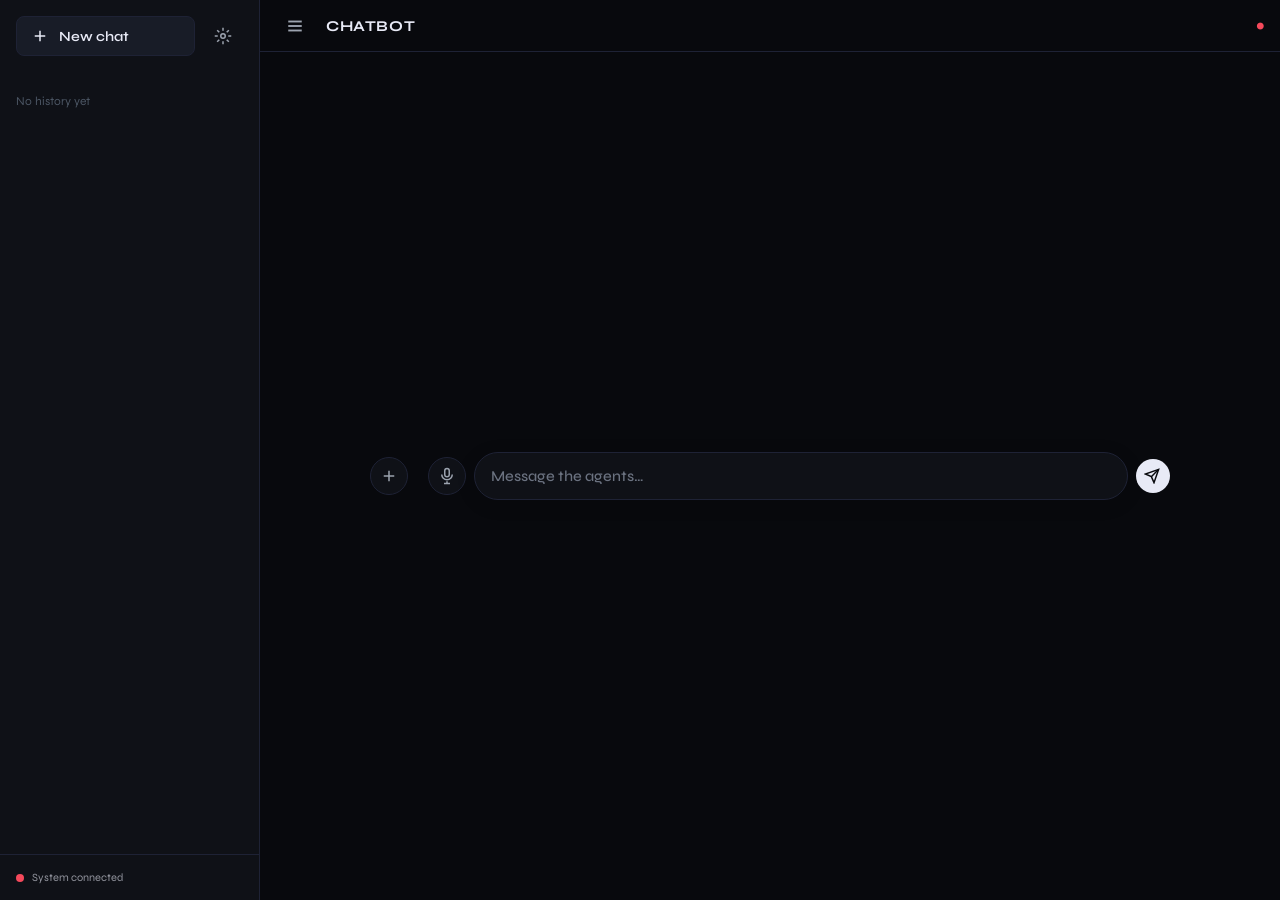
<file: Beta_MCP_server/frontend/index.html>
<!DOCTYPE html>
<html lang="en">
<head>
  <meta charset="UTF-8" />
  <meta name="viewport" content="width=device-width, initial-scale=1.0" />
  <title>CHATBOT</title>
  <link rel="preconnect" href="https://fonts.googleapis.com" />
  <link href="https://fonts.googleapis.com/css2?family=Syne:wght@400;600;700;800&family=JetBrains+Mono:wght@400;500&display=swap" rel="stylesheet" />
  <link rel="stylesheet" href="style.css" />
</head>
<body>

<div class="shell sidebar-open" id="appShell">

  <aside class="sidebar" id="sidebar">
    <div class="sidebar-top">
      <button class="new-chat-btn" onclick="newChat()">
        <svg viewBox="0 0 24 24" fill="none" stroke="currentColor" stroke-width="2"><path d="M12 5v14M5 12h14"/></svg>
        New chat
      </button>
      <button class="nav-btn mcp-toggle-icon" data-tip="MCP Tools" onclick="toggleMcpPanel()">
        <svg viewBox="0 0 24 24" fill="none" stroke="currentColor" stroke-width="2"><circle cx="12" cy="12" r="3"/><path d="M12 1v4M12 19v4M4.22 4.22l2.83 2.83M16.95 16.95l2.83 2.83M1 12h4M19 12h4M4.22 19.78l2.83-2.83M16.95 7.05l2.83-2.83"/></svg>
      </button>
    </div>
    
    <div class="sidebar-history" id="historyList">
      <div style="font-size:12px;color:#4b5563;padding:12px 0">No history yet</div>
    </div>

    <div class="sidebar-status">
      <div class="status-dot" id="wsStatus"></div>
      <span class="status-text">System connected</span>
    </div>
  </aside>

  <main class="main">

    <header class="topbar">
      <div class="topbar-left">
        <button class="icon-btn sidebar-toggle-btn" onclick="toggleSidebar()" title="Toggle Sidebar">
          <svg viewBox="0 0 24 24" fill="none" stroke="currentColor" stroke-width="2.5"><line x1="3" y1="12" x2="21" y2="12"/><line x1="3" y1="6" x2="21" y2="6"/><line x1="3" y1="18" x2="21" y2="18"/></svg>
        </button>
        <span class="topbar-title">CHATBOT</span>
        <span class="agent-pills" id="activePills"></span>
      </div>
      <div class="topbar-right">
        <div class="conn-badge" id="connBadge"></div>
      </div>
    </header>

    <div class="mcp-panel" id="mcpPanel">
      <div class="mcp-header">
        <span>MCP Server Tools</span>
        <button onclick="toggleMcpPanel()">✕</button>
      </div>
      <div class="mcp-tools" id="mcpTools">Loading…</div>
    </div>

    <!-- Centered layout wrapper -->
    <div class="chat-container chat-empty" id="chatContainer">
      
      <div class="pdf-banner" id="pdfBanner" style="display:none">
        <svg viewBox="0 0 24 24" fill="none" stroke="currentColor" stroke-width="2" width="14" height="14"><path d="M14 2H6a2 2 0 0 0-2 2v16a2 2 0 0 0 2 2h12a2 2 0 0 0 2-2V8z"/><polyline points="14 2 14 8 20 8"/><line x1="16" y1="13" x2="8" y2="13"/><line x1="16" y1="17" x2="8" y2="17"/><polyline points="10 9 9 9 8 9"/></svg>
        <span id="pdfBannerText">PDF loaded</span>
        <button onclick="clearPdf()" title="Clear PDF">✕</button>
      </div>

      <div class="chat-window" id="chat"></div>

      <div class="waveform-bar" id="waveformBar">
        <div class="waveform-inner">
          <canvas id="waveCanvas" width="260" height="40"></canvas>
          <span id="micTimer">0:00</span>
          <button class="stop-mic-btn" onclick="stopMic()">■ Stop</button>
        </div>
      </div>

      <!-- Input area -->
      <div class="input-dock">
        <div class="input-row">

          <div class="attachment-wrapper" id="attachmentWrapper">
            <button class="icon-btn plus-btn" id="plusBtn" title="Attach file" onclick="toggleAttachmentMenu()">
              <svg viewBox="0 0 24 24" fill="none" stroke="currentColor" stroke-width="2"><path d="M12 5v14M5 12h14"/></svg>
            </button>
            <div class="attachment-menu" id="attMenu">
              <label class="att-item" title="Upload PDF">
                <svg viewBox="0 0 24 24" fill="none" stroke="currentColor" stroke-width="2"><path d="M14 2H6a2 2 0 0 0-2 2v16a2 2 0 0 0 2 2h12a2 2 0 0 0 2-2V8z"/><polyline points="14 2 14 8 20 8"/><line x1="16" y1="13" x2="8" y2="13"/><line x1="16" y1="17" x2="8" y2="17"/><polyline points="10 9 9 9 8 9"/></svg>
                <span>Upload Document</span>
                <input type="file" id="pdfFile" accept=".pdf,application/pdf" hidden />
              </label>

              <label class="att-item" title="Upload Audio">
                <svg viewBox="0 0 24 24" fill="none" stroke="currentColor" stroke-width="2"><path d="M3 18v-6a9 9 0 0 1 18 0v6"/><path d="M21 19a2 2 0 0 1-2 2h-1a2 2 0 0 1-2-2v-3a2 2 0 0 1 2-2h3zM3 19a2 2 0 0 0 2 2h1a2 2 0 0 0 2-2v-3a2 2 0 0 0-2-2H3z"/></svg>
                <span>Upload Audio</span>
                <input type="file" id="audioFile" accept="audio/*" hidden />
              </label>

              <label class="att-item" title="Upload Video">
                <svg viewBox="0 0 24 24" fill="none" stroke="currentColor" stroke-width="2"><polygon points="23 7 16 12 23 17 23 7"/><rect x="1" y="5" width="15" height="14" rx="2"/></svg>
                <span>Upload Video</span>
                <input type="file" id="videoFile" accept="video/*" hidden />
              </label>
            </div>
          </div>

          <button class="icon-btn mic-btn" id="micBtn" title="Speak" onclick="toggleMic()">
            <svg viewBox="0 0 24 24" fill="none" stroke="currentColor" stroke-width="2"><rect x="9" y="2" width="6" height="11" rx="3"/><path d="M5 10a7 7 0 0 0 14 0M12 19v3M8 22h8"/></svg>
          </button>

          <div class="input-wrap">
            <input id="msgInput" type="text" placeholder="Message the agents…" autocomplete="off" />
          </div>

          <button class="icon-btn send-btn" id="sendBtn" title="Send" onclick="sendMessage()">
            <svg viewBox="0 0 24 24" fill="none" stroke="currentColor" stroke-width="2.2"><line x1="22" y1="2" x2="11" y2="13"/><polygon points="22 2 15 22 11 13 2 9 22 2"/></svg>
          </button>

        </div>
      </div>
    </div> <!-- end .chat-container -->

  </main>
</div>

<script src="script.js"></script>
</body>
</html>
</file>
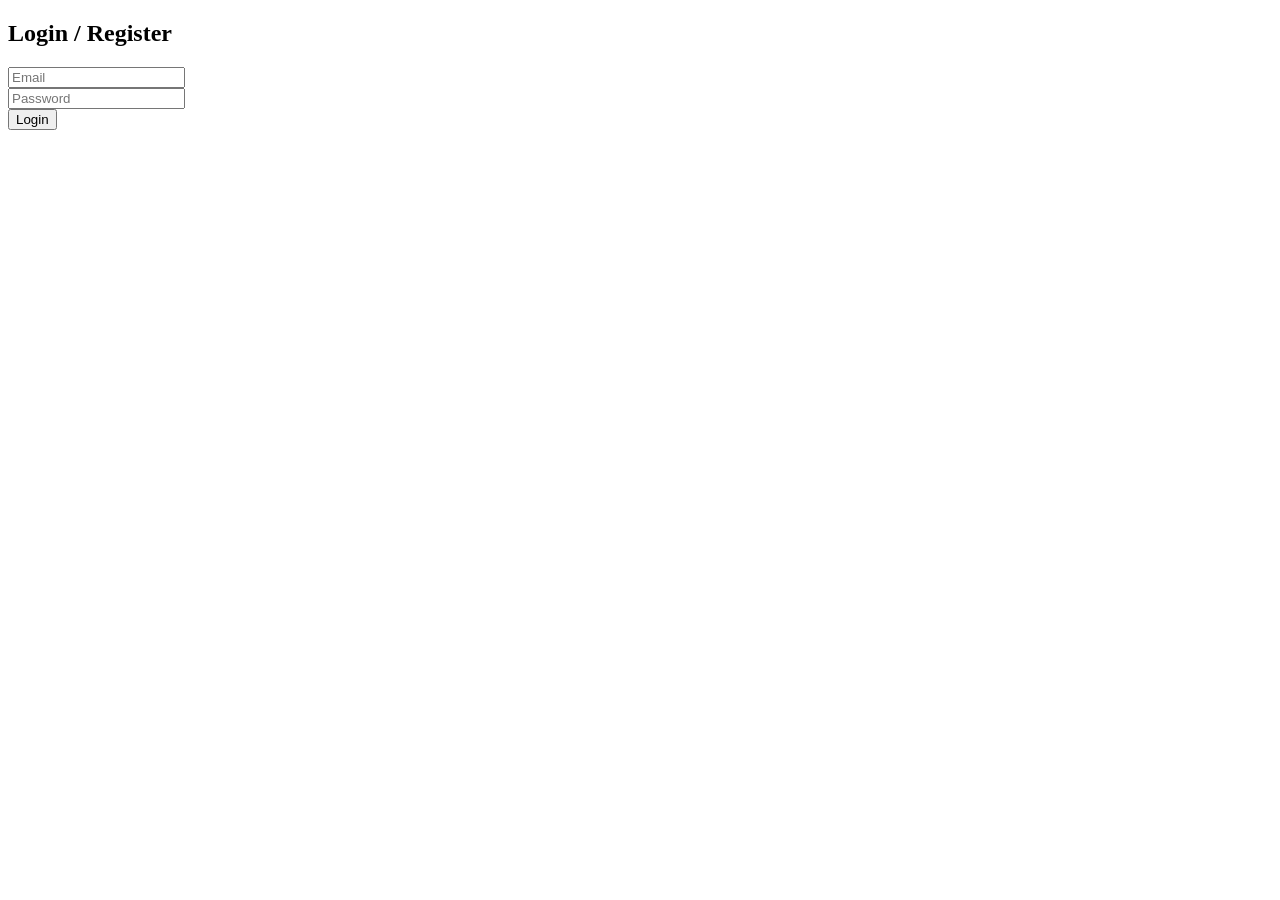
<file: chatbox/templates/index.html>
<!DOCTYPE html>
<html>
<head>
    <title>Simple Chat</title>
    <style>
        .hidden { display: none; }
        #messages { height: 300px; border: 1px solid #ccc; overflow-y: scroll; margin-bottom: 10px; }
    </style>
</head>
<body>

<div id="auth-section">
    <h2>Login / Register</h2>
    <input type="email" id="email" placeholder="Email"><br>
    <input type="password" id="password" placeholder="Password"><br>
    <button onclick="login()">Login</button>
</div>

<div id="chat-section" class="hidden">
    <h2 id="welcome-msg"></h2>
    <div id="messages"></div>
    <input type="number" id="receiverId" placeholder="Send to User ID"><br>
    <input type="text" id="messageInput" placeholder="Type message...">
    <button onclick="sendMessage()">Send</button>
</div>

<script>
let currentUserId = null;
let socket = null;

async function login() {
    const email = document.getElementById("email").value;
    const password = document.getElementById("password").value;

    const response = await fetch('/user/login', {
        method: 'POST',
        headers: {'Content-Type': 'application/json'},
        body: JSON.stringify({ email, password })
    });

    if (response.ok) {
        const data = await response.json();
        currentUserId = data.user_id;
        startChat(data.user_id, data.name);
    } else {
        alert("Login failed");
    }
}

function startChat(userId, name) {
    document.getElementById("auth-section").classList.add("hidden");
    document.getElementById("chat-section").classList.remove("hidden");
    document.getElementById("welcome-msg").innerText = `Logged in as ${name} (ID: ${userId})`;

    // Connect to WebSocket using the user_id
    socket = new WebSocket(`ws://localhost:8000/chat/ws?user_id=${userId}`);

    socket.onmessage = function(event) {
        const data = JSON.parse(event.data);
        displayMessage(`User ${data.sender}: ${data.message}`);
    };
}

function sendMessage() {
    const rId = document.getElementById("receiverId").value;
    const msg = document.getElementById("messageInput").value;

    if (!rId || !msg) return;

    const payload = JSON.stringify({
        "receiver_id": parseInt(rId),
        "message": msg
    });

    socket.send(payload);
    displayMessage("Me: " + msg);
    document.getElementById("messageInput").value = "";
}

function displayMessage(msg) {
    const msgBox = document.getElementById("messages");
    const div = document.createElement("div");
    div.textContent = msg;
    msgBox.appendChild(div);
}
</script>
</body>
</html>
</file>
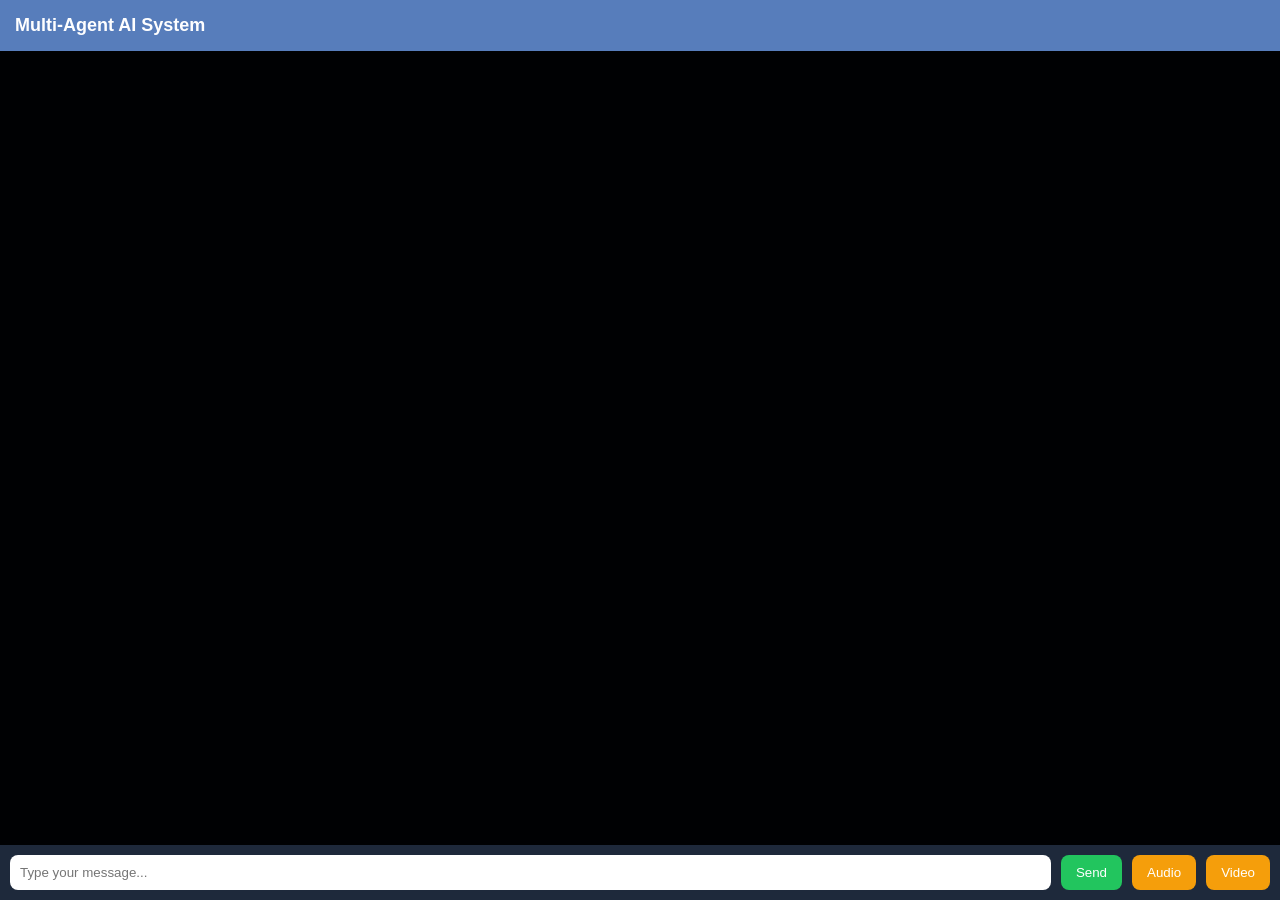
<file: Multi_AI_Agent/frontend/index.html>
<!DOCTYPE html>
<html lang="en">
<head>
<meta charset="UTF-8">
<title>Multi-Agent AI Chat</title>
<link rel="stylesheet" href="style.css">
</head>

<body>

<div class="container">
    <div class="header">Multi-Agent AI System</div>

    <div class="chat-box" id="chat"></div>

    <div class="input-area">
        <input type="text" id="message" placeholder="Type your message..." />
        <button class="send-btn" onclick="sendMessage()">Send</button>
        <button class="upload-btn" onclick="uploadAudio()">Audio</button>
        <button class="upload-btn" onclick="uploadVideo()">Video</button>
    </div>
</div>

<input type="file" id="audioFile" class="file-input" accept="audio/*" />
<input type="file" id="videoFile" class="file-input" accept="video/*" />
<script src="script.js"></script>

</body>
</html>
</file>
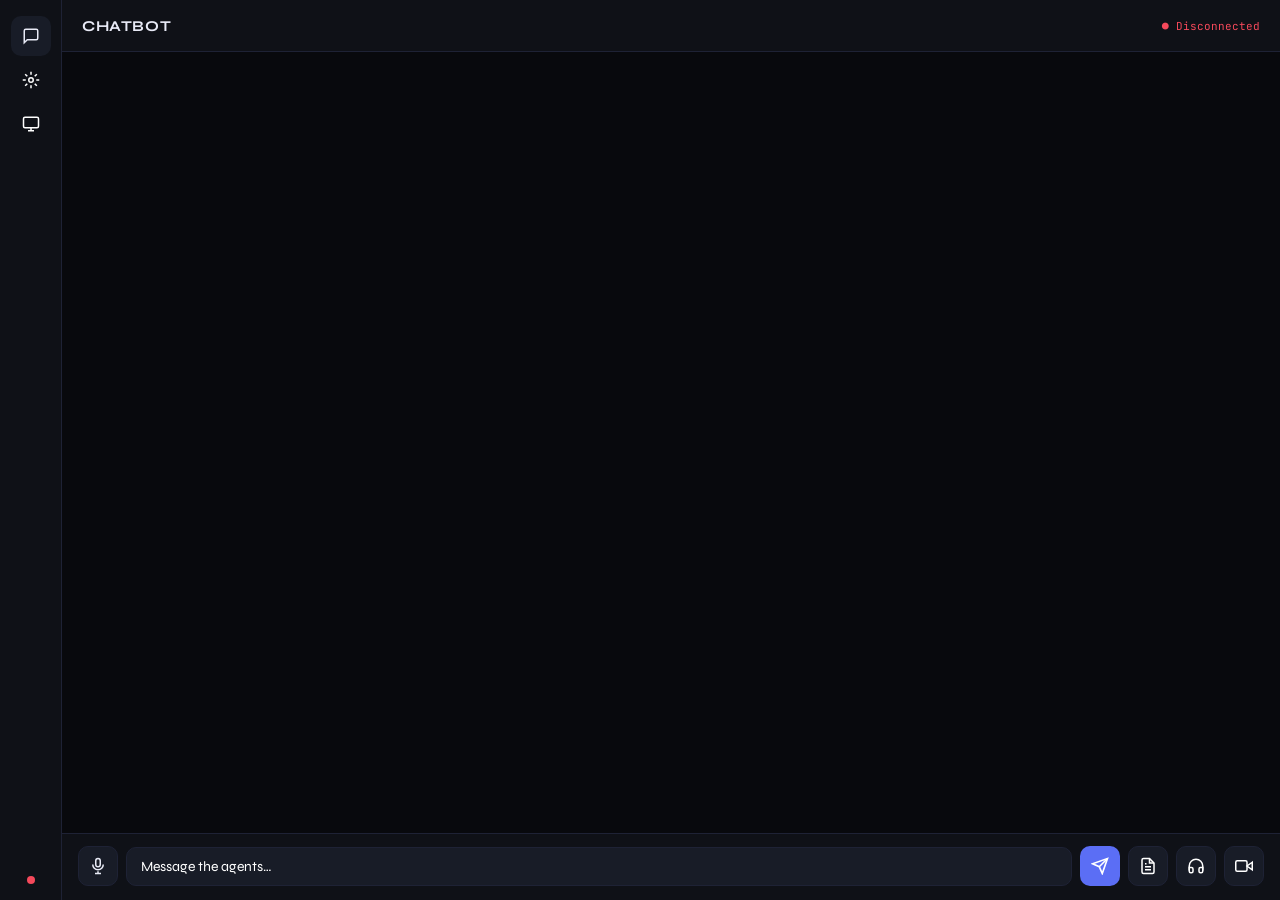
<file: Page_Index/frontend/index.html>
<!DOCTYPE html>
<html lang="en">
<head>
  <meta charset="UTF-8" />
  <meta name="viewport" content="width=device-width, initial-scale=1.0" />
  <title>CHATBOT</title>
  <link rel="preconnect" href="https://fonts.googleapis.com" />
  <link href="https://fonts.googleapis.com/css2?family=Syne:wght@400;600;700;800&family=JetBrains+Mono:wght@400;500&display=swap" rel="stylesheet" />
  <link rel="stylesheet" href="style.css" />
</head>
<body>

<div class="shell">

  <aside class="sidebar">
    <nav class="nav">
      <button class="nav-btn active" data-tip="Chat">
        <svg viewBox="0 0 24 24" fill="none" stroke="currentColor" stroke-width="2"><path d="M21 15a2 2 0 0 1-2 2H7l-4 4V5a2 2 0 0 1 2-2h14a2 2 0 0 1 2 2z"/></svg>
      </button>
      <button class="nav-btn" data-tip="MCP Tools" onclick="toggleMcpPanel()">
        <svg viewBox="0 0 24 24" fill="none" stroke="currentColor" stroke-width="2"><circle cx="12" cy="12" r="3"/><path d="M12 1v4M12 19v4M4.22 4.22l2.83 2.83M16.95 16.95l2.83 2.83M1 12h4M19 12h4M4.22 19.78l2.83-2.83M16.95 7.05l2.83-2.83"/></svg>
      </button>
      <button class="nav-btn" data-tip="Agents">
        <svg viewBox="0 0 24 24" fill="none" stroke="currentColor" stroke-width="2"><rect x="2" y="3" width="20" height="14" rx="2"/><path d="M8 21h8M12 17v4"/></svg>
      </button>
    </nav>

    <div class="sidebar-status">
      <div class="status-dot" id="wsStatus"></div>
    </div>
  </aside>

  <main class="main">

    <header class="topbar">
      <div class="topbar-left">
        <span class="topbar-title">CHATBOT</span>
        <span class="agent-pills" id="activePills"></span>
      </div>
      <div class="topbar-right">
        <div class="conn-badge" id="connBadge">● Connecting…</div>
      </div>
    </header>

    <div class="mcp-panel" id="mcpPanel">
      <div class="mcp-header">
        <span>MCP Server Tools</span>
        <button onclick="toggleMcpPanel()">✕</button>
      </div>
      <div class="mcp-tools" id="mcpTools">Loading…</div>
    </div>

    <div class="pdf-banner" id="pdfBanner" style="display:none">
      <svg viewBox="0 0 24 24" fill="none" stroke="currentColor" stroke-width="2" width="14" height="14"><path d="M14 2H6a2 2 0 0 0-2 2v16a2 2 0 0 0 2 2h12a2 2 0 0 0 2-2V8z"/><polyline points="14 2 14 8 20 8"/><line x1="16" y1="13" x2="8" y2="13"/><line x1="16" y1="17" x2="8" y2="17"/><polyline points="10 9 9 9 8 9"/></svg>
      <span id="pdfBannerText">PDF loaded</span>
      <button onclick="clearPdf()" title="Clear PDF">✕</button>
    </div>

    <div class="chat-window" id="chat"></div>

    <div class="waveform-bar" id="waveformBar">
      <div class="waveform-inner">
        <canvas id="waveCanvas" width="260" height="40"></canvas>
        <span id="micTimer">0:00</span>
        <button class="stop-mic-btn" onclick="stopMic()">■ Stop</button>
      </div>
    </div>

    <!-- Input area -->
    <div class="input-dock">
      <div class="input-row">

        <button class="icon-btn mic-btn" id="micBtn" title="Speak" onclick="toggleMic()">
          <svg viewBox="0 0 24 24" fill="none" stroke="currentColor" stroke-width="2"><rect x="9" y="2" width="6" height="11" rx="3"/><path d="M5 10a7 7 0 0 0 14 0M12 19v3M8 22h8"/></svg>
        </button>

        <div class="input-wrap">
          <input id="msgInput" type="text" placeholder="Message the agents…" autocomplete="off" />
        </div>

        <button class="icon-btn send-btn" id="sendBtn" title="Send" onclick="sendMessage()">
          <svg viewBox="0 0 24 24" fill="none" stroke="currentColor" stroke-width="2.2"><line x1="22" y1="2" x2="11" y2="13"/><polygon points="22 2 15 22 11 13 2 9 22 2"/></svg>
        </button>

        <!-- PDF Upload -->
        <label class="icon-btn upload-btn pdf-upload-btn" title="Upload PDF">
          <svg viewBox="0 0 24 24" fill="none" stroke="currentColor" stroke-width="2"><path d="M14 2H6a2 2 0 0 0-2 2v16a2 2 0 0 0 2 2h12a2 2 0 0 0 2-2V8z"/><polyline points="14 2 14 8 20 8"/><line x1="16" y1="13" x2="8" y2="13"/><line x1="16" y1="17" x2="8" y2="17"/><polyline points="10 9 9 9 8 9"/></svg>
          <input type="file" id="pdfFile" accept=".pdf,application/pdf" hidden />
        </label>

        <!-- Audio Upload -->
        <label class="icon-btn upload-btn" title="Upload Audio">
          <svg viewBox="0 0 24 24" fill="none" stroke="currentColor" stroke-width="2"><path d="M3 18v-6a9 9 0 0 1 18 0v6"/><path d="M21 19a2 2 0 0 1-2 2h-1a2 2 0 0 1-2-2v-3a2 2 0 0 1 2-2h3zM3 19a2 2 0 0 0 2 2h1a2 2 0 0 0 2-2v-3a2 2 0 0 0-2-2H3z"/></svg>
          <input type="file" id="audioFile" accept="audio/*" hidden />
        </label>

        <!-- Video Upload -->
        <label class="icon-btn upload-btn" title="Upload Video">
          <svg viewBox="0 0 24 24" fill="none" stroke="currentColor" stroke-width="2"><polygon points="23 7 16 12 23 17 23 7"/><rect x="1" y="5" width="15" height="14" rx="2"/></svg>
          <input type="file" id="videoFile" accept="video/*" hidden />
        </label>
      </div>
    </div>

  </main>
</div>

<script src="script.js"></script>
</body>
</html>
</file>
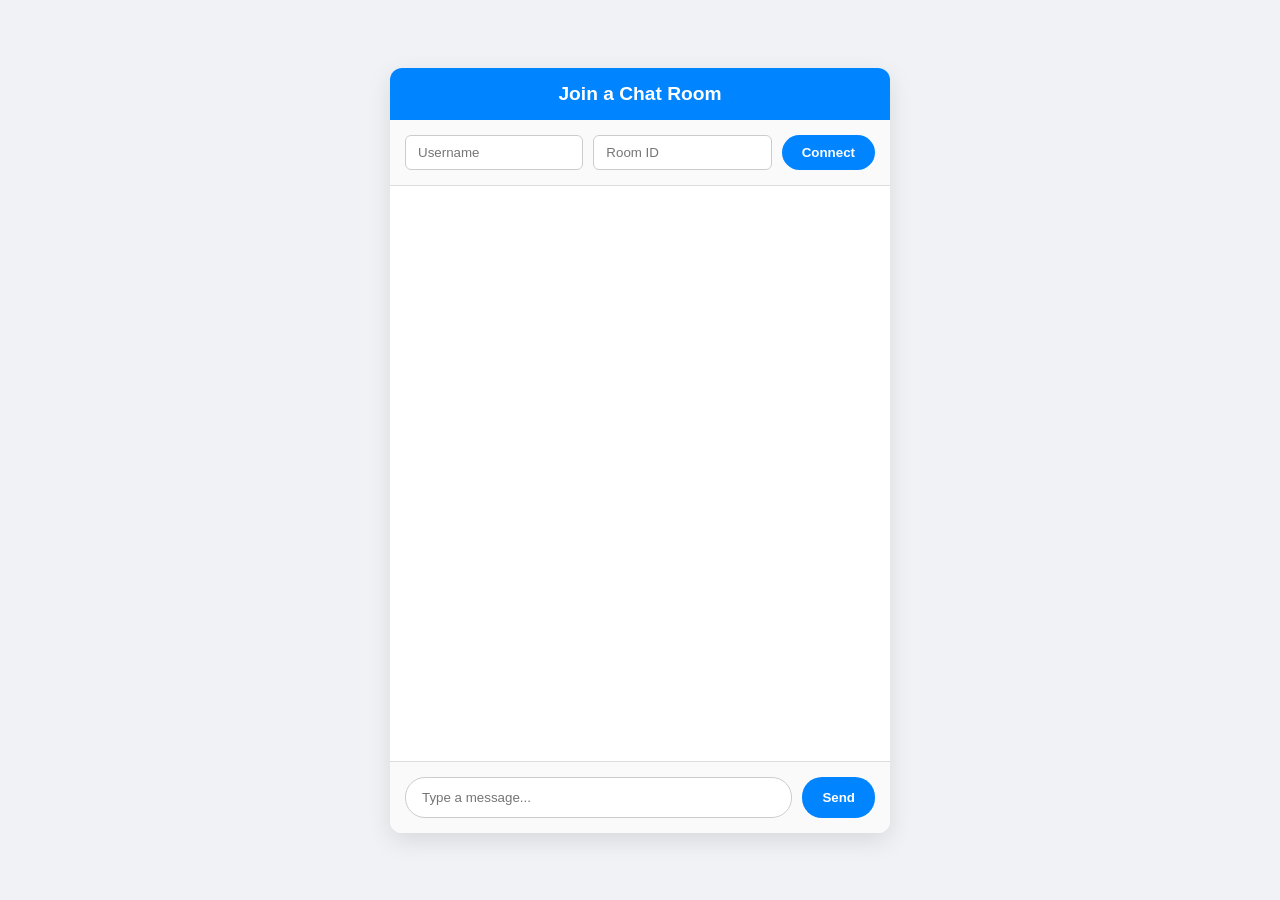
<file: websocket_chat/static/chat.html>
<!-- <!DOCTYPE html>
<html>
<body>

<input id="username" placeholder="username">
<input id="room" placeholder="room">

<button onclick="connect()">Connect</button>

<br><br>

<input id="msg">
<button onclick="send()">Send</button>

<ul id="chat"></ul>

<script>

let socket

function connect(){

let username=document.getElementById("username").value
let room=document.getElementById("room").value

socket=new WebSocket("ws://localhost:8765")

socket.onopen=function(){

socket.send(JSON.stringify({
username:username,
room:room
}))

}

socket.onmessage=function(event){

let li=document.createElement("li")
li.textContent=event.data
document.getElementById("chat").appendChild(li)

}

}

function send(){

let msgInput = document.getElementById("msg")
let msg = msgInput.value.trim()

if(msg === "") return

socket.send(msg)

msgInput.value = ""

}

socket.onmessage = function(event){

let chat = document.getElementById("chat")

let message = event.data

let messageDiv = document.createElement("div")

let username = document.getElementById("username").value

if(message.startsWith(username + ":")){
    messageDiv.className = "message sent"
}else{
    messageDiv.className = "message received"
}

messageDiv.innerText = message

chat.appendChild(messageDiv)

chat.scrollTop = chat.scrollHeight
}

</script>

</body>
</html> -->


<!DOCTYPE html>
<html lang="en">
<head>
    <meta charset="UTF-8">
    <meta name="viewport" content="width=device-width, initial-scale=1.0">
    <title>WebSocket Chat</title>
    <style>
        :root {
            --primary-color: #0084ff;
            --bg-color: #f0f2f5;
            --chat-bg: #ffffff;
            --sent-bg: #0084ff;
            --received-bg: #e4e6eb;
        }

        * {
            box-sizing: border-box;
            margin: 0;
            padding: 0;
        }

        body {
            font-family: 'Segoe UI', Tahoma, Geneva, Verdana, sans-serif;
            background-color: var(--bg-color);
            display: flex;
            justify-content: center;
            align-items: center;
            height: 100vh;
        }

        .chat-container {
            width: 100%;
            max-width: 500px; /* Increased from 450px */
            height: 85vh;
            background: var(--chat-bg);
            border-radius: 12px;
            box-shadow: 0 8px 24px rgba(0, 0, 0, 0.1);
            display: flex;
            flex-direction: column;
            overflow: hidden;
        }

        .chat-header {
            background-color: var(--primary-color);
            color: white;
            padding: 15px 20px;
            text-align: center;
            font-weight: bold;
            font-size: 1.2rem;
        }

        .connect-panel {
            display: flex;
            padding: 15px;
            gap: 10px;
            background-color: #fafafa;
            border-bottom: 1px solid #ddd;
        }

        .connect-panel input {
            flex: 1;
            min-width: 0; /* Add this so inputs don't push the button out */
            padding: 8px 12px;
            border: 1px solid #ccc;
            border-radius: 6px;
            outline: none;
        }
        .chat-messages {
            flex: 1;
            padding: 20px;
            overflow-y: auto;
            display: flex;
            flex-direction: column;
            gap: 12px;
            background-color: #fff;
        }

        .connect-panel button {
            flex-shrink: 0;
        }

        .message {
            max-width: 75%;
            padding: 10px 14px;
            border-radius: 18px;
            font-size: 0.95rem;
            line-height: 1.4;
            word-wrap: break-word;
        }

        /* Receiver message -> Left side */
        .message.received {
            background-color: var(--received-bg);
            color: #050505;
            align-self: flex-start;
            border-bottom-left-radius: 4px;
        }

        /* Sender message -> Right side */
        .message.sent {
            background-color: var(--sent-bg);
            color: white;
            align-self: flex-end;
            border-bottom-right-radius: 4px;
        }

        .input-panel {
            display: flex;
            padding: 15px;
            gap: 10px;
            background-color: #fafafa;
            border-top: 1px solid #ddd;
        }

        .input-panel input {
            flex: 1;
            padding: 12px 16px;
            border: 1px solid #ccc;
            border-radius: 20px;
            outline: none;
            transition: border-color 0.2s;
        }

        .input-panel input:focus {
            border-color: var(--primary-color);
        }

        button {
            background-color: var(--primary-color);
            color: white;
            border: none;
            padding: 10px 20px;
            border-radius: 20px;
            cursor: pointer;
            font-weight: bold;
            transition: background-color 0.2s;
        }

        button:hover {
            background-color: #0073e6;
        }

        button:disabled {
            background-color: #cccccc;
            cursor: not-allowed;
        }
    </style>
</head>
<body>

<div class="chat-container">
    <div class="chat-header" id="status-header">
        Join a Chat Room
    </div>

    <div class="connect-panel">
        <input id="username" placeholder="Username" autocomplete="off">
        <input id="room" placeholder="Room ID" autocomplete="off">
        <button id="connectBtn" onclick="connect()">Connect</button>
    </div>

    <div id="chat" class="chat-messages"></div>

    <div class="input-panel">
        <input id="msg" placeholder="Type a message..." autocomplete="off" onkeypress="handleEnter(event)">
        <button id="sendBtn" onclick="send()">Send</button>
    </div>
</div>

<script>
    let socket;
    let currentUsername = "";

    function connect() {
        let usernameInput = document.getElementById("username");
        let roomInput = document.getElementById("room");
        
        currentUsername = usernameInput.value.trim();
        let room = roomInput.value.trim();

        if (!currentUsername || !room) {
            alert("Please enter both a username and a room ID.");
            return;
        }

        // Initialize WebSocket
        socket = new WebSocket("ws://localhost:8765");

        socket.onopen = function() {
            // Send initial connection payload
            socket.send(JSON.stringify({
                username: currentUsername,
                room: room
            }));
            
            // Update UI to show connection
            document.getElementById("status-header").innerText = `Room: ${room}`;
            document.getElementById("connectBtn").innerText = "Connected";
            document.getElementById("connectBtn").disabled = true;
            usernameInput.disabled = true;
            roomInput.disabled = true;
        };

        // Combined and fixed onmessage handler
        socket.onmessage = function(event) {
            let chat = document.getElementById("chat");
            let message = event.data;
            let messageDiv = document.createElement("div");

            // Determine if the message was sent by the current user or someone else
            if (message.startsWith(currentUsername + ":")) {
                messageDiv.className = "message sent";
                // Optional: Strip the username out so your own bubbles just show the text
                messageDiv.innerText = message.replace(currentUsername + ":", "").trim();
            } else {
                messageDiv.className = "message received";
                messageDiv.innerText = message;
            }

            chat.appendChild(messageDiv);

            // Auto scroll to the bottom
            chat.scrollTop = chat.scrollHeight;
        };

        socket.onerror = function(error) {
            console.error("WebSocket Error:", error);
            alert("Failed to connect to the WebSocket server. Make sure your server is running on ws://localhost:8765");
        };
    }

    function send() {
        if (!socket || socket.readyState !== WebSocket.OPEN) {
            alert("You must connect to a room first!");
            return;
        }

        let msgInput = document.getElementById("msg");
        let msg = msgInput.value.trim();

        if (msg === "") return;

        // Send the message
        socket.send(msg);

        // Clear the message box after sending
        msgInput.value = "";
        msgInput.focus();
    }

    // Allow sending messages by pressing the "Enter" key
    function handleEnter(event) {
        if (event.key === "Enter") {
            send();
        }
    }
</script>

</body>
</html>
</file>
<file: Beta_MCP_server/frontend/style.css>
/* ── Reset & Tokens ───────────────────────────────────── */
*, *::before, *::after { box-sizing: border-box; margin: 0; padding: 0; }

:root {
  --bg:        #08090d;
  --bg2:       #0f1117;
  --bg3:       #181c27;
  --border:    #1e2235;
  --accent:    #5b6ef5;
  --accent2:   #7971718d;
  --green:     #7971718d;
  --greens:    #11b42c;  
  --red:       #f5495b;
  --amber:     #f5a623;
  --pdf:       #7971718d;
  --text:      #e8eaf6;
  --muted:     #ffffff;
  --font:      'Syne', sans-serif;
  --mono:      'JetBrains Mono', monospace;
  --radius:    12px;
  --sidebar-w: 260px;
}

html, body { height: 100%; overflow: hidden; }
body { font-family: var(--font); background: var(--bg); color: var(--text); }

/* ── Shell layout ─────────────────────────────────────── */
.shell { display: flex; height: 100vh; overflow: hidden; }

/* ── Sidebar ──────────────────────────────────────────── */
.sidebar {
  width: var(--sidebar-w);
  background: var(--bg2);
  border-right: 1px solid var(--border);
  display: flex; flex-direction: column;
  flex-shrink: 0;
  transition: width 0.3s cubic-bezier(0.4, 0, 0.2, 1), padding 0.3s cubic-bezier(0.4, 0, 0.2, 1), opacity 0.2s;
  overflow: hidden;
  white-space: nowrap;
}

.shell:not(.sidebar-open) .sidebar { width: 0; border-right: none; opacity: 0; }

.sidebar-top { padding: 16px; display: flex; gap: 8px; align-items: center; }

.new-chat-btn {
  flex: 1; display: flex; align-items: center; gap: 10px;
  background: var(--bg3); border: 1px solid var(--border); border-radius: 8px;
  color: var(--text); padding: 10px 14px;
  font-family: var(--font); font-weight: 600; font-size: 14px;
  cursor: pointer; transition: background 0.2s, border-color 0.2s;
}
.new-chat-btn:hover { background: var(--border); border-color: var(--accent); }
.new-chat-btn svg { width: 18px; height: 18px; }

.mcp-toggle-icon { margin-left: auto; width: 40px; height: 40px; }

.sidebar-history {
  flex: 1; padding: 10px 16px; overflow-y: auto; display: flex; flex-direction: column; gap: 4px;
}
.sidebar-history::-webkit-scrollbar { width: 4px; }
.sidebar-history::-webkit-scrollbar-thumb { background: var(--border); border-radius: 4px; }

.history-label { font-size: 11px; font-weight: 700; color: #6b7280; text-transform: uppercase; margin-bottom: 6px; letter-spacing: 0.05em; margin-top: 10px;}
.history-item { font-size: 13px; color: #d1d5db; padding: 8px 12px; border-radius: 6px; cursor: pointer; transition: background 0.2s; overflow: hidden; text-overflow: ellipsis; white-space: nowrap; }
.history-item:hover { background: var(--bg3); color: var(--text); }


.sidebar-status { margin-top: auto; padding: 16px; border-top: 1px solid var(--border); display: flex; align-items: center; gap: 8px;}
.status-dot { width: 8px; height: 8px; border-radius: 50%; background: var(--muted); transition: background .3s; flex-shrink:0;}
.status-dot.connected { background: var(--greens); box-shadow: 0 0 6px var(--greens); }
.status-dot.error      { background: var(--red); }
.status-text { font-size: 11px; opacity: 0.6; }

/* ── Main ─────────────────────────────────────────────── */
.main { flex: 1; display: flex; flex-direction: column; overflow: hidden; position: relative; }

/* ── Topbar ───────────────────────────────────────────── */
.topbar {
  height: 52px; border-bottom: 1px solid var(--border);
  display: flex; align-items: center; justify-content: space-between;
  padding: 0 16px; background: var(--bg); flex-shrink: 0;
}
.topbar-left { display: flex; align-items: center; gap: 12px; }
.sidebar-toggle-btn { background: none; border: none; color: var(--muted); cursor: pointer; border-radius: 8px; }
.sidebar-toggle-btn:hover { background: var(--bg3); color: var(--text); }

.topbar-title { font-weight: 700; font-size: 15px; letter-spacing: .04em; }
.agent-pills  { display: flex; gap: 6px; margin-left: 12px; }
.pill {
  font-size: 10px; font-weight: 600; padding: 2px 8px;
  border-radius: 20px; background: var(--bg3);
  border: 1px solid var(--border); color: #9ca3af;
  letter-spacing: .06em; text-transform: uppercase;
}
.pill.active { color: var(--accent); border-color: var(--accent); }

.conn-badge { font-size: 11px; font-family: var(--mono); color: #9ca3af; transition: color .3s; }
.conn-badge.ok  { color: var(--greens); }
.conn-badge.err { color: var(--red); }

/* ── PDF Banner ───────────────────────────────────────── */
.pdf-banner {
  display: flex; align-items: center; gap: 8px;
  background: #1a0f2e; border: 1px solid var(--pdf);
  padding: 7px 18px; font-size: 12px; color: var(--pdf);
  font-family: var(--mono); flex-shrink: 0; width: 100%; border-radius: 8px; margin-bottom: 8px;
}
.pdf-banner svg { flex-shrink: 0; }
.pdf-banner span { flex: 1; }
.pdf-banner button {
  background: none; border: none; color: var(--pdf);
  cursor: pointer; font-size: 13px; padding: 0 4px;
  opacity: .7; transition: opacity .15s;
}
.pdf-banner button:hover { opacity: 1; }

/* ── MCP Panel ────────────────────────────────────────── */
.mcp-panel {
  position: absolute; top: 52px; right: 0;
  width: 300px; height: calc(100% - 52px);
  background: var(--bg2); border-left: 1px solid var(--border);
  z-index: 40; display: flex; flex-direction: column;
  transform: translateX(100%);
  transition: transform .25s cubic-bezier(.4,0,.2,1);
}
.mcp-panel.open { transform: translateX(0); }

.mcp-header {
  padding: 14px 16px; border-bottom: 1px solid var(--border);
  font-weight: 700; font-size: 13px;
  display: flex; justify-content: space-between; align-items: center;
}
.mcp-header button { background: none; border: none; color: #9ca3af; cursor: pointer; font-size: 14px; }
.mcp-tools { padding: 12px; overflow-y: auto; flex: 1; display: flex; flex-direction: column; gap: 8px; }
.mcp-tool-card { background: var(--bg3); border: 1px solid var(--border); border-radius: 10px; padding: 10px 12px; }
.mcp-tool-name { font-family: var(--mono); font-size: 11px; color: var(--accent); font-weight: 500; }
.mcp-tool-desc { font-size: 11px; color: #9ca3af; margin-top: 3px; }
.mcp-provider  { font-size: 9px; text-transform: uppercase; letter-spacing: .08em; color: var(--accent2); margin-top: 4px; }

/* ── Chat Container (Layout logic) ────────────────────── */
.chat-container {
  flex: 1; display: flex; flex-direction: column; align-items: center;
  position: relative; overflow: hidden; padding: 20px 24px;
  transition: all 0.3s ease; width: 100%; height: 100%;
}

.greeting-title {
  font-size: 32px; font-weight: 700; margin-bottom: 30px; text-align: center;
  color: var(--text); opacity: 0; display: none; transition: opacity 0.3s;
}

/* Empty State logic */
.chat-container.chat-empty { justify-content: center; }
.chat-container.chat-empty .greeting-title { display: block; opacity: 1; }
.chat-container.chat-empty .chat-window { display: none; }
.chat-container.chat-empty .input-dock { width: 100%; max-width: 800px; padding: 0; border: none; background: transparent; }

/* Active Chat layout */
.chat-container:not(.chat-empty) { padding-bottom: 0; }
.chat-container:not(.chat-empty) .input-dock { padding-bottom: 30px; padding-top: 15px; }

/* ── Chat window ──────────────────────────────────────── */
.chat-window {
  flex: 1; overflow-y: auto; width: 100%; max-width: 800px;
  display: flex; flex-direction: column; gap: 14px;
  scroll-behavior: smooth; margin-bottom: 10px; padding-bottom: 10px;
}
.chat-window::-webkit-scrollbar { width: 4px; }
.chat-window::-webkit-scrollbar-track { background: transparent; }
.chat-window::-webkit-scrollbar-thumb { background: var(--border); border-radius: 4px; }

/* Messages */
.msg { display: flex; flex-direction: column; max-width: 90%; animation: msgIn .2s ease; }
@keyframes msgIn { from { opacity: 0; transform: translateY(8px); } to { opacity: 1; transform: translateY(0); } }
.msg.user { align-self: flex-end; align-items: flex-end; }
.msg.bot  { align-self: flex-start; align-items: flex-start; max-width: 85%; }

.msg-bubble {
  padding: 11px 15px; border-radius: 14px;
  font-size: 14px; line-height: 1.6;
  white-space: pre-wrap; word-break: break-word; font-family: -apple-system, BlinkMacSystemFont, "Segoe UI", Roboto, sans-serif;
}
.msg.user .msg-bubble {
  background: var(--bg2); border: 1px solid var(--border);
  color: var(--text); border-bottom-right-radius: 4px; border-radius: 20px 20px 4px 20px;
}
.msg.bot .msg-bubble { background: transparent; color: #d1d5db; padding-left: 0; }

.msg-meta { font-size: 10px; color: #9ca3af; margin-top: 4px; font-family: var(--mono); display: flex; gap: 8px; align-items: center; }
.meta-tag {
  font-size: 9px; padding: 1px 6px; border-radius: 20px;
  background: var(--bg3); border: 1px solid var(--border);
  color: #9ca3af; text-transform: uppercase; letter-spacing: .06em;
}
.meta-tag.mcp  { color: var(--accent2); border-color: var(--accent2); }
.meta-tag.mic  { color: var(--green);   border-color: var(--green); }
.meta-tag.code { color: var(--amber);   border-color: var(--amber); }
.meta-tag.pdf  { color: var(--pdf);     border-color: var(--pdf); }
.meta-tag.cache { color: #f5a623; border-color: #f5a623; }

/* Typing indicator */
.typing-indicator .msg-bubble { padding: 12px 0px; }
.dots { display: flex; gap: 4px; }
.dots span {
  width: 7px; height: 7px; border-radius: 50%;
  background: #9ca3af; animation: dotPulse 1.2s infinite;
}
.dots span:nth-child(2) { animation-delay: .2s; }
.dots span:nth-child(3) { animation-delay: .4s; }
@keyframes dotPulse {
  0%, 80%, 100% { opacity: .3; transform: scale(.8); }
  40%           { opacity: 1;  transform: scale(1); }
}

/* ── Waveform bar ─────────────────────────────────────── */
.waveform-bar { display: none; background: var(--bg2); border: 1px solid var(--border); padding: 8px 20px; border-radius: 20px; margin-bottom: 20px; width: 100%; max-width: 800px; }
.waveform-bar.active { display: block; }
.waveform-inner { display: flex; align-items: center; justify-content: space-between; gap: 12px; }
#waveCanvas { flex: 1; background: transparent; height: 30px;}
#micTimer { font-family: var(--mono); font-size: 13px; color: var(--red); min-width: 34px; }
.stop-mic-btn { background: var(--red); color: #ffffff; border: none; border-radius: 8px; padding: 6px 12px; font-size: 12px; font-weight: 700; cursor: pointer; transition: opacity .2s; }
.stop-mic-btn:hover { opacity: .8; }

/* ── Input dock ───────────────────────────────────────── */
.input-dock { width: 100%; max-width: 800px; background: transparent; flex-shrink: 0; transition: all 0.3s cubic-bezier(0.4, 0, 0.2, 1); }
.input-row  { display: flex; align-items: center; gap: 8px; }

.input-wrap {
  flex: 1; background: var(--bg2); border: 1px solid var(--border);
  border-radius: 24px; display: flex; align-items: center; transition: border-color .2s;
  padding: 4px 12px; box-shadow: 0 4px 20px rgba(0,0,0,0.1);
}
.input-wrap:focus-within { border-color: var(--accent); }

#msgInput {
  flex: 1; background: none; border: none; outline: none;
  padding: 10px 4px; color: var(--text); font-size: 15px; font-family: var(--font);
}
#msgInput::placeholder { color: #6b7280; font-weight: 500; }

/* Icon buttons inside wrap (new layout) */
.icon-btn {
  width: 38px; height: 38px; border-radius: 50%; border: none; background: transparent; color: #9ca3af;
  display: grid; place-items: center;
  cursor: pointer; flex-shrink: 0; transition: all .15s;
}
.icon-btn svg { width: 18px; height: 18px; }
.icon-btn:hover { background: var(--bg3); color: var(--text); }

.send-btn { background: var(--text); color: var(--bg); margin-left: auto; width: 34px; height: 34px; border-radius: 50%; }
.send-btn svg { width: 16px; height: 16px; margin-left: -2px; }
.send-btn:hover  { background: var(--accent); color: white; transform: scale(1.05); }
.send-btn:active { transform: scale(.95); }

.plus-btn { border: 1px solid var(--border); background: var(--bg2); margin-right: 6px; }
.plus-btn:hover { background: var(--bg3); }

.mic-btn { border: 1px solid var(--border); background: var(--bg2); margin-left: 6px;}
.mic-btn:hover  { border-color: var(--green); color: var(--green); background: rgba(40, 233, 140, 0.1); }
.mic-btn.active { background: var(--red); border-color: var(--red); color: #fff; animation: micPulse 1s infinite; }

/* ── Attachment Menu ──────────────────────────────────── */
.attachment-wrapper { position: relative; }
.attachment-menu {
  position: absolute; bottom: 50px; left: 0;
  background: var(--bg2); border: 1px solid var(--border);
  border-radius: 14px; padding: 6px; display: flex; flex-direction: column; gap: 2px;
  width: 190px; opacity: 0; visibility: hidden; transform: translateY(10px);
  transition: all 0.2s cubic-bezier(0.4, 0, 0.2, 1);
  box-shadow: 0 10px 30px rgba(0,0,0,0.5); z-index: 50;
}
.attachment-menu.open { opacity: 1; visibility: visible; transform: translateY(0); }

.att-item {
  display: flex; align-items: center; gap: 12px; padding: 10px 14px; cursor: pointer;
  color: #d1d5db; font-size: 13.5px; font-weight: 500; font-family: var(--font);
  border-radius: 8px; transition: background 0.2s;
}
.att-item svg { width: 18px; height: 18px; color: var(--accent); stroke-width: 2.5px;}
.att-item:hover { background: var(--bg3); color: var(--text); }
.att-item:nth-child(1) svg { color: var(--pdf); }
.att-item:nth-child(2) svg { color: var(--amber); }

/* ── Responsive ───────────────────────────────────────── */
@media (max-width: 768px) {
  .shell.sidebar-open .sidebar { position: absolute; height: 100%; z-index: 45; }
  .chat-window { padding: 0 10px; }
  .greeting-title { font-size: 24px; }
}

.nav-btn {
  width: 40px; height: 40px; background: none; border: none; border-radius: 10px; color: #9ca3af; cursor: pointer;
  display: grid; place-items: center; transition: all .2s; position: relative;
}
.nav-btn svg { width: 18px; height: 18px; }
.nav-btn:hover { background: var(--bg3); color: var(--text); }

/* ── Active session highlight ─────────────────────────────── */
.history-item.active-session {
  background: var(--bg3);
  border-left: 2px solid var(--accent);
  padding-left: 10px;
  color: var(--text);
}

/* ── Mic pulse animation ──────────────────────────────────── */
@keyframes micPulse {
  0%, 100% { box-shadow: 0 0 0 0 rgba(245, 73, 91, 0.4); }
  50%       { box-shadow: 0 0 0 8px rgba(245, 73, 91, 0.0); }
}

/* ── Page citation badges ─────────────────────────────── */
.page-sources {
  display: flex; flex-wrap: wrap; gap: 6px; margin-top: 6px;
}
.page-badge {
  font-size: 11px; font-family: var(--mono); font-weight: 600;
  padding: 3px 10px; border-radius: 20px;
  background: #1a0f2e; border: 1px solid var(--pdf); color: var(--pdf); letter-spacing: .04em;
}
.sources-label {
  font-size: 10px; font-family: var(--mono); text-transform: uppercase;
  letter-spacing: .08em; color: #6b7280; align-self: center;
}
</file>
<file: Multi_AI_Agent/frontend/style.css>
body {
    margin: 0;
    font-family: Arial, sans-serif;
    background: #000103;
    color: rgba(255, 255, 255, 0.991);
}

.container {
    display: flex;
    flex-direction: column;
    height: 100vh;
}

.header {
    padding: 15px;
    background: #577dbb;
    font-size: 18px;
    font-weight: bold;
}

.chat-box {
    flex: 1;
    padding: 20px;
    overflow-y: auto;

    display: flex;
    flex-direction: column;
    gap: 10px;
}


.message {
    margin-bottom: 15px;
    max-width: 70%;
    padding: 10px 15px;
    border-radius: 10px;
}

.user {
    background: #2563eb;
    align-self: flex-end;
}

.bot {
    background: #334155;
    align-self: flex-start;
}

.input-area {
    display: flex;
    padding: 10px;
    background: #1e293b;
}

input {
    flex: 1;
    padding: 10px;
    border-radius: 8px;
    border: none;
    outline: none;
}

button {
    margin-left: 10px;
    padding: 10px 15px;
    border: none;
    border-radius: 8px;
    cursor: pointer;
    
}

button:hover{
    background:white ;
    color: #f59e0b;
}

.send-btn {
    background: #22c55e;
    color: white;
}

.upload-btn {
    background: #f59e0b;
    color: white;
}

.file-input {
    display: none;
}
</file>
<file: Page_Index/frontend/style.css>
/* ── Reset & Tokens ───────────────────────────────────── */
*, *::before, *::after { box-sizing: border-box; margin: 0; padding: 0; }

:root {
  --bg:        #08090d;
  --bg2:       #0f1117;
  --bg3:       #181c27;
  --border:    #1e2235;
  --accent:    #5b6ef5;
  --accent2:   #28e98c;
  --green:     #28e98c;
  --red:       #f5495b;
  --amber:     #f5a623;
  --pdf:       #28e98c;   /* purple for PDF */
  --text:      #e8eaf6;
  --muted:     #ffffff;
  --font:      'Syne', sans-serif;
  --mono:      'JetBrains Mono', monospace;
  --radius:    12px;
  --sidebar-w: 62px;
}

html, body { height: 100%; overflow: hidden; }
body { font-family: var(--font); background: var(--bg); color: var(--text); }

/* ── Shell layout ─────────────────────────────────────── */
.shell { display: flex; height: 100vh; }

/* ── Sidebar ──────────────────────────────────────────── */
.sidebar {
  width: var(--sidebar-w);
  background: var(--bg2);
  border-right: 1px solid var(--border);
  display: flex; flex-direction: column;
  align-items: center;
  padding: 16px 0; gap: 8px;
  flex-shrink: 0;
}

.nav { display: flex; flex-direction: column; gap: 4px; }
.nav-btn {
  width: 40px; height: 40px;
  background: none; border: none; border-radius: 10px;
  color: var(--muted); cursor: pointer;
  display: grid; place-items: center;
  transition: all .2s; position: relative;
}
.nav-btn svg { width: 18px; height: 18px; }
.nav-btn:hover, .nav-btn.active { background: var(--bg3); color: var(--text); }
.nav-btn::after {
  content: attr(data-tip);
  position: absolute; left: 110%;
  background: var(--bg3); border: 1px solid var(--border);
  color: var(--text); font-size: 11px; padding: 3px 8px;
  border-radius: 6px; white-space: nowrap;
  opacity: 0; pointer-events: none; transition: opacity .15s;
}
.nav-btn:hover::after { opacity: 1; }

.sidebar-status { margin-top: auto; }
.status-dot {
  width: 8px; height: 8px; border-radius: 50%;
  background: var(--muted); transition: background .3s;
}
.status-dot.connected { background: var(--green); box-shadow: 0 0 6px var(--green); }
.status-dot.error      { background: var(--red); }

/* ── Main ─────────────────────────────────────────────── */
.main { flex: 1; display: flex; flex-direction: column; overflow: hidden; position: relative; }

/* ── Topbar ───────────────────────────────────────────── */
.topbar {
  height: 52px; border-bottom: 1px solid var(--border);
  display: flex; align-items: center; justify-content: space-between;
  padding: 0 20px; background: var(--bg2); flex-shrink: 0;
}
.topbar-title { font-weight: 700; font-size: 15px; letter-spacing: .04em; }
.agent-pills  { display: flex; gap: 6px; margin-left: 12px; }
.pill {
  font-size: 10px; font-weight: 600; padding: 2px 8px;
  border-radius: 20px; background: var(--bg3);
  border: 1px solid var(--border); color: var(--muted);
  letter-spacing: .06em; text-transform: uppercase;
}
.pill.active { color: var(--accent); border-color: var(--accent); }

.conn-badge { font-size: 11px; font-family: var(--mono); color: var(--muted); transition: color .3s; }
.conn-badge.ok  { color: var(--green); }
.conn-badge.err { color: var(--red); }

/* ── PDF Banner ───────────────────────────────────────── */
.pdf-banner {
  display: flex; align-items: center; gap: 8px;
  background: #1a0f2e; border-bottom: 1px solid var(--pdf);
  padding: 7px 18px; font-size: 12px; color: var(--pdf);
  font-family: var(--mono); flex-shrink: 0;
}
.pdf-banner svg { flex-shrink: 0; }
.pdf-banner span { flex: 1; }
.pdf-banner button {
  background: none; border: none; color: var(--pdf);
  cursor: pointer; font-size: 13px; padding: 0 4px;
  opacity: .7; transition: opacity .15s;
}
.pdf-banner button:hover { opacity: 1; }

/* ── MCP Panel ────────────────────────────────────────── */
.mcp-panel {
  position: absolute; top: 52px; right: 0;
  width: 300px; height: calc(100% - 52px);
  background: var(--bg2); border-left: 1px solid var(--border);
  z-index: 40; display: flex; flex-direction: column;
  transform: translateX(100%);
  transition: transform .25s cubic-bezier(.4,0,.2,1);
}
.mcp-panel.open { transform: translateX(0); }

.mcp-header {
  padding: 14px 16px; border-bottom: 1px solid var(--border);
  font-weight: 700; font-size: 13px;
  display: flex; justify-content: space-between; align-items: center;
}
.mcp-header button { background: none; border: none; color: var(--muted); cursor: pointer; font-size: 14px; }

.mcp-tools { padding: 12px; overflow-y: auto; flex: 1; display: flex; flex-direction: column; gap: 8px; }
.mcp-tool-card { background: var(--bg3); border: 1px solid var(--border); border-radius: 10px; padding: 10px 12px; }
.mcp-tool-name { font-family: var(--mono); font-size: 11px; color: var(--accent); font-weight: 500; }
.mcp-tool-desc { font-size: 11px; color: var(--muted); margin-top: 3px; }
.mcp-provider  { font-size: 9px; text-transform: uppercase; letter-spacing: .08em; color: var(--accent2); margin-top: 4px; }

/* ── Chat window ──────────────────────────────────────── */
.chat-window {
  flex: 1; overflow-y: auto; padding: 20px 24px;
  display: flex; flex-direction: column; gap: 14px;
  scroll-behavior: smooth;
}
.chat-window::-webkit-scrollbar { width: 4px; }
.chat-window::-webkit-scrollbar-track { background: transparent; }
.chat-window::-webkit-scrollbar-thumb { background: var(--border); border-radius: 4px; }

/* Messages */
.msg {
  display: flex; flex-direction: column; max-width: 72%;
  animation: msgIn .2s ease;
}
@keyframes msgIn {
  from { opacity: 0; transform: translateY(8px); }
  to   { opacity: 1; transform: translateY(0); }
}
.msg.user { align-self: flex-end; align-items: flex-end; }
.msg.bot  { align-self: flex-start; align-items: flex-start; }

.msg-bubble {
  padding: 11px 15px; border-radius: 14px;
  font-size: 14px; line-height: 1.6;
  white-space: pre-wrap; word-break: break-word;
}
.msg.user .msg-bubble {
  background: linear-gradient(135deg, var(--accent), #7b8ff7);
  color: #fff; border-bottom-right-radius: 4px;
}
.msg.bot .msg-bubble {
  background: var(--bg3); border: 1px solid var(--border);
  color: var(--text); border-bottom-left-radius: 4px;
}

.msg-meta {
  font-size: 10px; color: var(--muted); margin-top: 4px;
  font-family: var(--mono); display: flex; gap: 8px; align-items: center;
}
.meta-tag {
  font-size: 9px; padding: 1px 6px; border-radius: 20px;
  background: var(--bg3); border: 1px solid var(--border);
  color: var(--muted); text-transform: uppercase; letter-spacing: .06em;
}
.meta-tag.mcp  { color: var(--accent2); border-color: var(--accent2); }
.meta-tag.mic  { color: var(--green);   border-color: var(--green); }
.meta-tag.code { color: var(--amber);   border-color: var(--amber); }
.meta-tag.pdf  { color: var(--pdf);     border-color: var(--pdf); }

/* Typing indicator */
.typing-indicator .msg-bubble { padding: 12px 18px; }
.dots { display: flex; gap: 4px; }
.dots span {
  width: 7px; height: 7px; border-radius: 50%;
  background: var(--muted); animation: dotPulse 1.2s infinite;
}
.dots span:nth-child(2) { animation-delay: .2s; }
.dots span:nth-child(3) { animation-delay: .4s; }
@keyframes dotPulse {
  0%, 80%, 100% { opacity: .3; transform: scale(.8); }
  40%           { opacity: 1;  transform: scale(1); }
}

/* ── Waveform bar ─────────────────────────────────────── */
.waveform-bar { display: none; background: var(--bg2); border-top: 1px solid var(--border); padding: 8px 20px; }
.waveform-bar.active { display: block; }
.waveform-inner { display: flex; align-items: center; gap: 12px; }
#waveCanvas { flex: 1; border-radius: 8px; background: var(--bg3); }
#micTimer { font-family: var(--mono); font-size: 13px; color: var(--red); min-width: 34px; }
.stop-mic-btn {
  background: var(--red); color: #ffffff; border: none;
  border-radius: 8px; padding: 5px 12px; font-size: 12px;
  font-weight: 700; cursor: pointer; transition: opacity .2s;
}
.stop-mic-btn:hover { opacity: .8; }

/* ── Input dock ───────────────────────────────────────── */
.input-dock { border-top: 1px solid var(--border); background: var(--bg2); padding: 12px 16px 14px; flex-shrink: 0; }
.input-row  { display: flex; align-items: center; gap: 8px; }
.input-wrap {
  flex: 1; background: var(--bg3); border: 1px solid var(--border);
  border-radius: 10px; display: flex; align-items: center; transition: border-color .2s;
}
.input-wrap:focus-within { border-color: var(--accent); }

#msgInput {
  flex: 1; background: none; border: none; outline: none;
  padding: 10px 14px; color: var(--text); font-size: 14px; font-family: var(--font);
}
#msgInput::placeholder { color: var(--muted); }

/* Icon buttons */
.icon-btn {
  width: 40px; height: 40px; border-radius: 10px; border: none;
  display: grid; place-items: center;
  cursor: pointer; flex-shrink: 0; transition: all .15s;
}
.icon-btn svg { width: 18px; height: 18px; }

.send-btn { background: var(--accent); color: #fff; }
.send-btn:hover  { background: #000105; }
.send-btn:active { transform: scale(.93); }

.mic-btn { background: var(--bg3); color: var(--text); border: 1px solid var(--border); }
.mic-btn:hover  { border-color: var(--green); color: var(--green); }
.mic-btn.active {
  background: var(--red); border-color: var(--red); color: #fff;
  animation: micPulse 1s infinite;
}
@keyframes micPulse {
  0%, 100% { box-shadow: 0 0 0 0 #f5495b55; }
  50%       { box-shadow: 0 0 0 8px #f5495b00; }
}

.upload-btn { background: var(--bg3); color: var(--muted); border: 1px solid var(--border); }
.upload-btn:hover { border-color: var(--accent2); color: var(--accent2); }

/* PDF upload button — distinct purple */
.pdf-upload-btn:hover { border-color: var(--pdf) !important; color: var(--pdf) !important; }

/* ── Scrollbar global ─────────────────────────────────── */
::-webkit-scrollbar { width: 4px; }
::-webkit-scrollbar-track { background: transparent; }
::-webkit-scrollbar-thumb { background: var(--border); border-radius: 4px; }

/* ── Responsive ───────────────────────────────────────── */
@media (max-width: 600px) {
  .msg { max-width: 90%; }
  .mcp-panel { width: 100%; }
}

/* ── Page citation badges ─────────────────────────────── */
.page-sources {
  display: flex;
  flex-wrap: wrap;
  gap: 6px;
  margin-top: 6px;
}
.page-badge {
  font-size: 11px;
  font-family: var(--mono);
  font-weight: 600;
  padding: 3px 10px;
  border-radius: 20px;
  background: #1a0f2e;
  border: 1px solid var(--pdf);
  color: var(--pdf);
  letter-spacing: .04em;
}

/* ── Sources label ────────────────────────────────────── */
.sources-label {
  font-size: 10px;
  font-family: var(--mono);
  text-transform: uppercase;
  letter-spacing: .08em;
  color: var(--muted);
  align-self: center;
}
</file>
